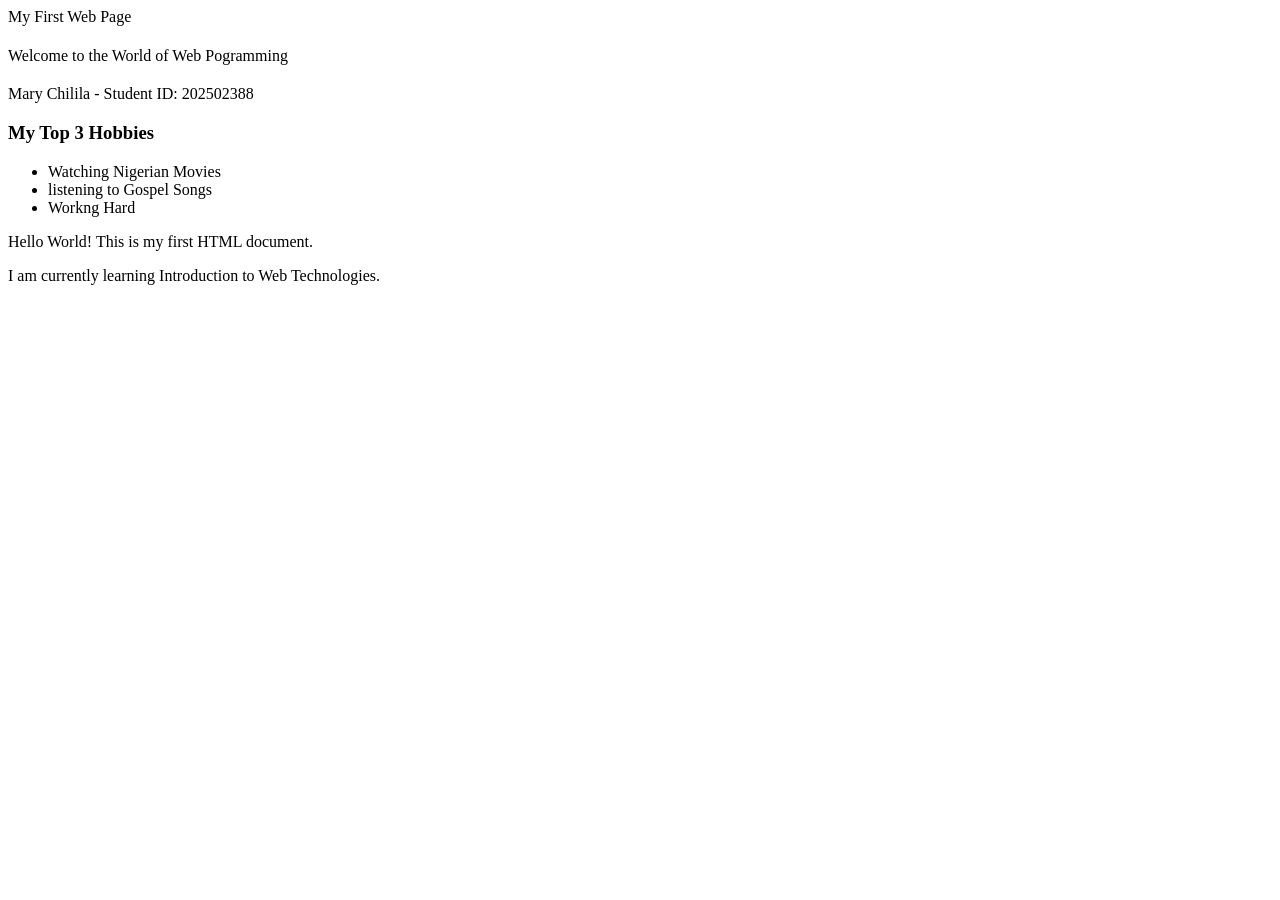
<file: activity1_backupM.html>
<!DOCTYPE html>
<hmtl lang="en">
    <head>
        <meta charset="UTF -8">
        <meta name=" viewport" content="device"-width, initial - scale="1.0"
        <title>My First Web Page</title>
        </head>
        <boby>

            <h1></h1>Welcome to the World of Web Pogramming</h1>
            <h2></h2>Mary Chilila - Student ID: 202502388</h2>
            <h3>My Top 3 Hobbies</h3>
            <ul>
                <li>Watching Nigerian Movies</li>
                <li>listening to Gospel Songs</li>
                <li>Workng Hard</li>
            </ul>

            <p>Hello World! This is my first HTML document.</p>
            <p>I am currently learning Introduction to Web Technologies.</p>

    </head>
</hmtl>
</file>
